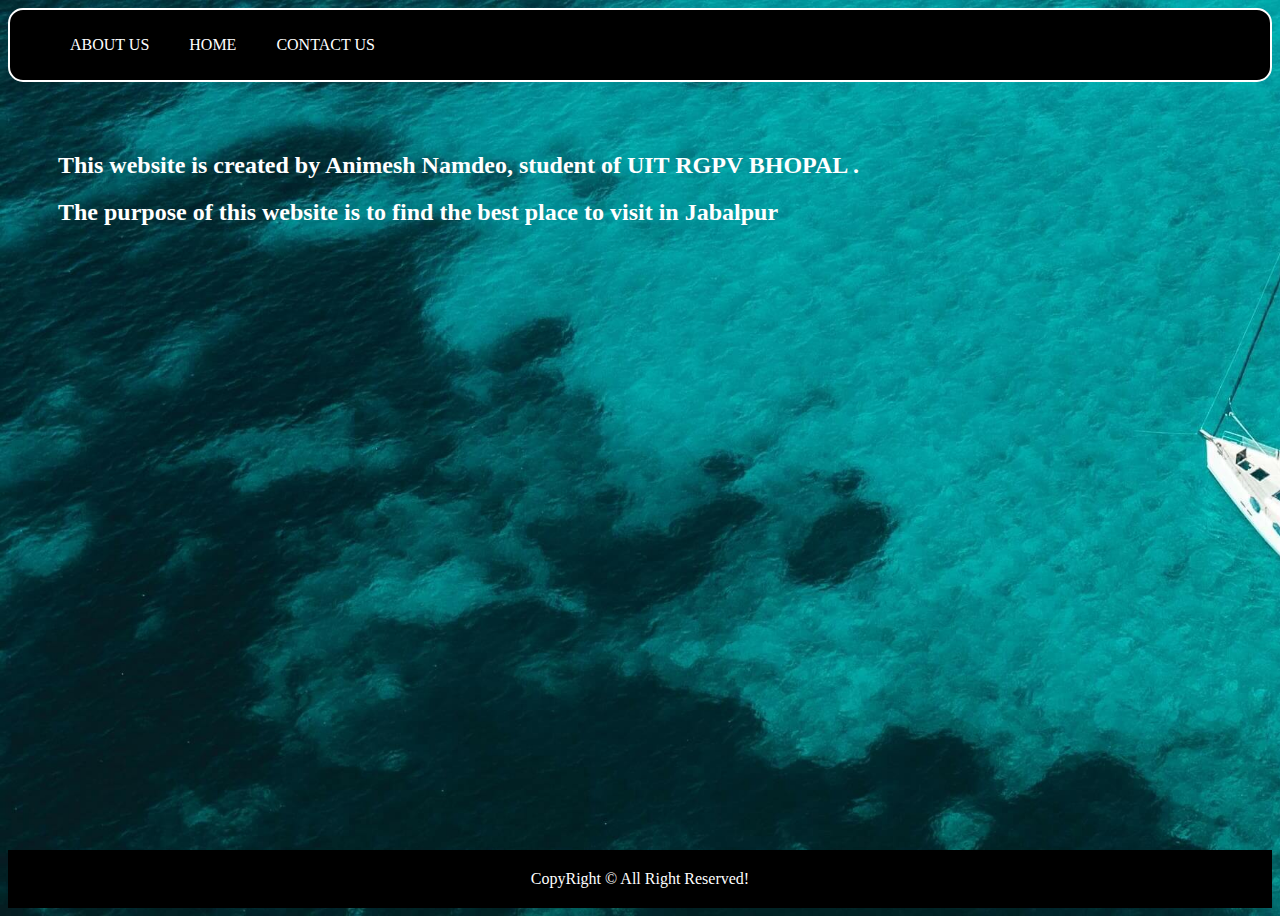
<file: aboutus.html>
<!DOCTYPE html>
<html lang="en">
  <head>
    <meta charset="UTF-8" />
    <meta http-equiv="X-UA-Compatible" content="IE=edge" />
    <meta name="viewport" content="width=device-width, initial-scale=1.0" />
    <title>About Us</title>
    <link rel="shortcut icon" href="assets/img/favicon.png" type="image/png" />

    <link rel="stylesheet" href="assets/css/aboutus.css" />
  </head>
  <body>
    <header class="nav">
      <ul>
        <li><a href="">ABOUT US</a></li>
        <li><a href="index.html">HOME</a></li>
        <li><a href="contactus.html">CONTACT US</a></li>
      </ul>
    </header>

    <!-- body  -->

    <div class="containerBody">
      <h2>
        This website is created by Animesh Namdeo, student of UIT RGPV BHOPAL .
      </h2>
      <h2>
        The purpose of this website is to find the best place to visit in
        Jabalpur
      </h2>
    </div>

    <!-- footer -->
    <footer>
      <div class="footer">CopyRight &copy; All Right Reserved!</div>
    </footer>
  </body>
</html>
</file>
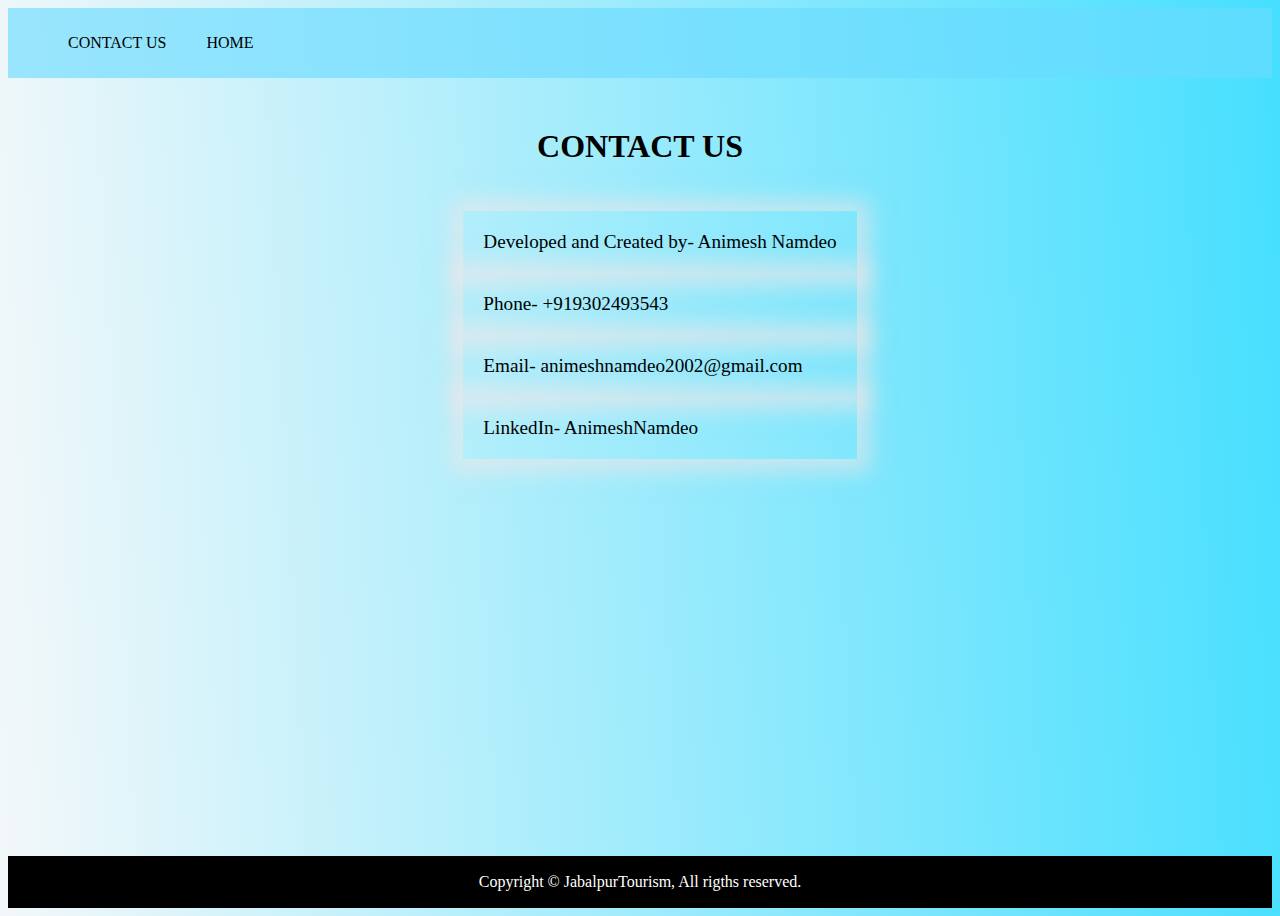
<file: contactus.html>
<!DOCTYPE html>
<html lang="en">
  <head>
    <meta charset="UTF-8" />
    <meta http-equiv="X-UA-Compatible" content="IE=edge" />
    <meta name="viewport" content="width=device-width, initial-scale=1.0" />
    <title>CONTACT US</title>
    <link rel="shortcut icon" href="assets/img/favicon.png" type="image/png" />
    <link rel="stylesheet" href="./assets/css/contactus.css"">
  </head>
  <body>
    <!-- navbar  -->
    <header class="nav">
      <ul>
        <li><a href="#">CONTACT US</a></li>
        <li><a href="index.html">HOME</a></li>
      </ul>
    </header>

    <!-- body  -->
    <h1 id="head1">CONTACT US</h1>
    <div class="container">
      <ul>
        <li>Developed and Created by- Animesh Namdeo</li>
        <li>Phone- +919302493543</li>
        <li>
          Email-
          <a href="mailto:animeshnamdeo2002@gmail.com"
            >animeshnamdeo2002@gmail.com</a
          >
        </li>
        <li>
          LinkedIn-
          <a href=" https://www.linkedin.com/in/animesh-namdeo-663020255"
            >AnimeshNamdeo</a
          >
        </li>
      </ul>
    </div>

    <!-- footer -->
    <footer>
      <div class="footer">Copyright &copy; JabalpurTourism, All rigths reserved.</div>
    </footer>
  </body>
</html>
</file>
<file: assets/css/aboutus.css>
body {
  background-image: url(../img/home1.jpg);
  background-repeat: no-repeat;
  background-size: cover;
  display: flex;
  min-height: 100vh;
  flex-direction: column;
}

.nav {
  color: white;
  background-color: rgb(0, 0, 0);
  border: 2px solid;
  border-radius: 15px;
}

.nav ul {
  /* to stop flowing of li out of bgcolor while  using float: left;  */
  overflow: auto;
}

.nav li {
  float: left;
  list-style: none;
  margin: 10px 10px;
}

.nav li a {
  color: white;
  margin: 10px;
  text-decoration: none;
}

.nav li a:hover {
  background-color: crimson;
}

.containerBody {
  color: white;
  margin-left: 50px;
  margin-top: 50px;
}

footer {
  display: flex;
  justify-content: center;
  background-color: black;
  color: white;
  padding: 20px 15px;
  margin-top: auto;
}
</file>
<file: assets/css/contactus.css>
body {
  background-image: linear-gradient(87deg, #ecf3f69e, #46dfff);
  display: flex;
  min-height: 100vh;
  flex-direction: column;
}

.nav {
  color: black;
  background-color: rgb(105 219 255 / 63%);
}

.nav ul {
  /* to stop flowing of li out of bgcolor while  using float: left;  */
  overflow: auto;
}

.nav li {
  float: left;
  list-style: none;
  margin: 10px 10px;
}

.nav li a {
  color: black;
  margin: 10px;
  text-decoration: none;
}

.nav li a:hover {
  background-color: crimson;
}

#head1 {
  display: flex;
  align-items: center;
  justify-content: center;
  margin-top: 50px;
  margin-bottom: 30px;
}

.container li {
  font-size: larger;
  list-style: none;
  padding: 20px;
  box-shadow: 1px 1px 20px 12px rgb(247 230 230 / 55%);
}

.container li a {
  text-decoration: none;
  color: black;
}

.container {
  display: flex;
  align-items: center;
  justify-content: center;
}

footer {
  display: flex;
  justify-content: center;
  background-color: black;
  color: white;
  padding: 17px 15px;
  margin-top: auto;
}
</file>
